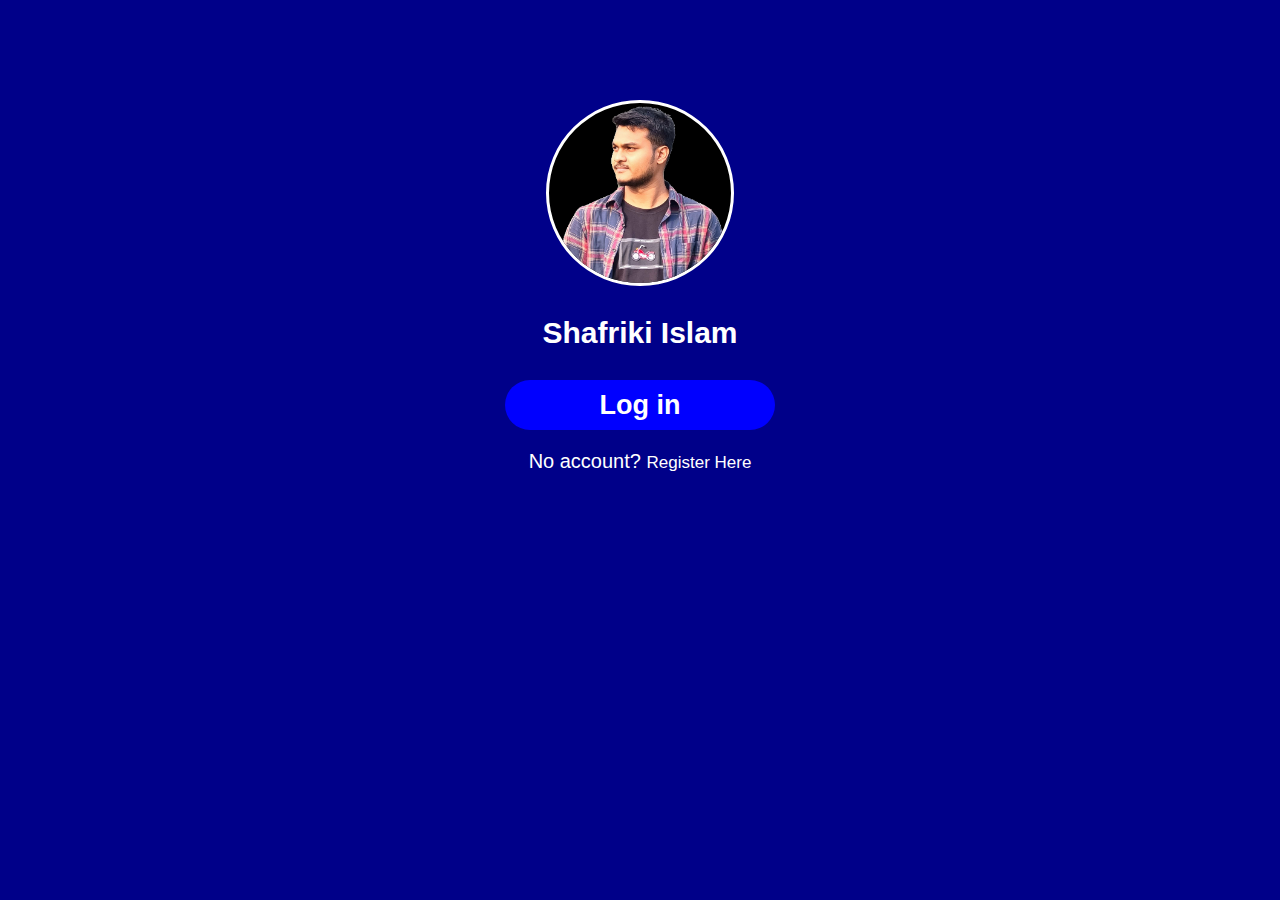
<file: index.html>
<!DOCTYPE html>
<html lang="en">
<head>
    <meta charset="UTF-8">
    <meta name="viewport" content="width=device-width, initial-scale=1.0">
    <title>facebook.com</title>
    <link rel="stylesheet" href="style.css">
    <link rel="shortcut icon" href="facebook.png" type="image/x-icon">
</head>
<body>

    <div class="container">
        <img src="propic.png" alt="">
        <h3>Shafriki Islam</h3>
        <button>Log in</button>
        <p>No account? <a href="register.html">Register Here</a></p>
    </div>

</body>
</html>
</file>
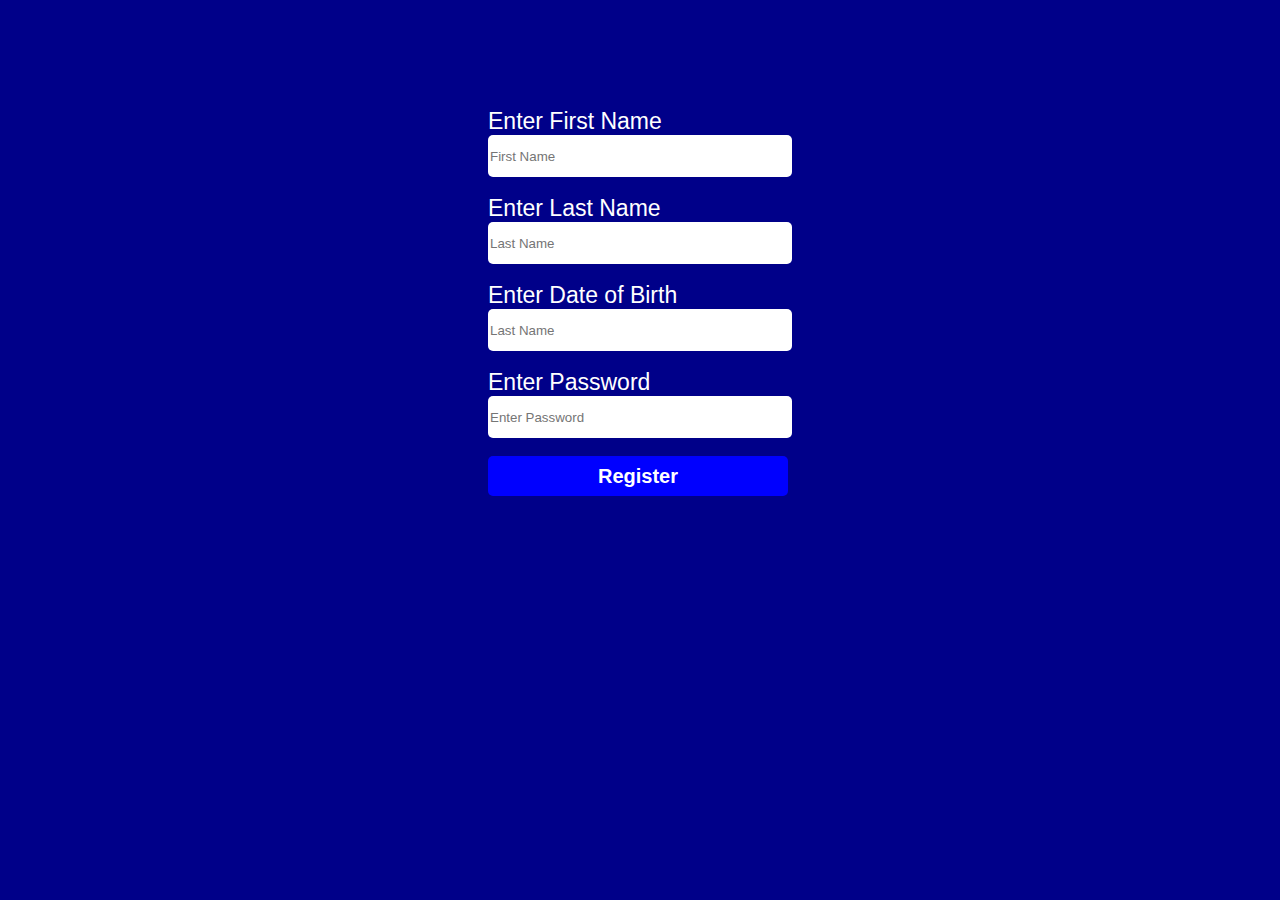
<file: register.html>
<!DOCTYPE html>
<html lang="en">
<head>
    <meta charset="UTF-8">
    <meta name="viewport" content="width=device-width, initial-scale=1.0">
    <title>Register Page</title>
    <link rel="stylesheet" href="style.css">
    <link rel="shortcut icon" href="facebook.png" type="image/x-icon">
</head>
<body>
    <div class="center">
    <div class="register">

        
        <label for="">Enter First Name</label>
        <input type="text" placeholder="First Name"><br>
        <label for="">Enter Last Name</label>
        <input type="text" placeholder="Last Name"><br>
        <label for="">Enter Date of Birth</label>
        <input type="text" placeholder="Last Name"><br>
        <label for="">Enter Password</label>
        <input type="text" placeholder="Enter Password"><br>
        <button class="btn"><a href="index.html" class="ciki">Register</a></button>
    </div>
</div>
</body>
</html>
</file>
<file: style.css>
body {
    background-color: rgb(0, 0, 137);
}
.container {
    display: flex;
    align-items: center;
    justify-content: center;
    flex-direction: column;
    margin-top: 100px;
}

.container img {
    border: 3px solid white;
    border-radius: 50%;
    height: 180px;
    background-color: rgb(0, 0, 0);
}

.container h3 {
    color: white;
    font-size: 30px;
    font-family: Arial, Helvetica, sans-serif;
}

.container button {
    height: 50px;
    width: 270px;
    border-radius: 50px;
    border: none;
    font-size: 27px;
    font-family: Arial, Helvetica, sans-serif;
    background-color: blue;
    color: white;
    font-weight: 600;
    cursor: pointer;
}



button:hover {
    color: black;
    background-color: white;
}

.container p{
    color: white;
    font-size: 20px;
    font-family: Arial, Helvetica, sans-serif;
}

.container a {
    color: white;
    text-decoration: none;
    cursor:pointer;
    font-size: 17px;
    font-weight: 300;

}

.container a:hover{
    color: black;
}

.register {
    display: flex;
    align-items: start;
    justify-content: center;
    flex-direction: column;
    margin: 100px;

}

.register label {
    color: white;
    font-size: 23px;
    font-family: Arial, Helvetica, sans-serif;

}

.register input {
    height: 40px;
    width: 300px;
    border: none;
    border-radius: 5px;
}

.center {
    display: flex;
    align-items: center;
    justify-content: center;
}

.register .btn {
    height: 40px;
    width: 300px;
    background-color: blue;
    border: none;
    border-radius: 5px;
    color: white;
    font-size: 20px;
    font-weight: 600;
    font-family: Arial, Helvetica, sans-serif;
}

.btn:hover {
    color: black;
    background-color: white;
    border: none;
}
.ciki {
    color: white;
    text-decoration: none;
    font-size: 20px;
    font-weight: 600;
    font-family: Arial, Helvetica, sans-serif;
}

.ciki:hover {
    color: black;
}
</file>
